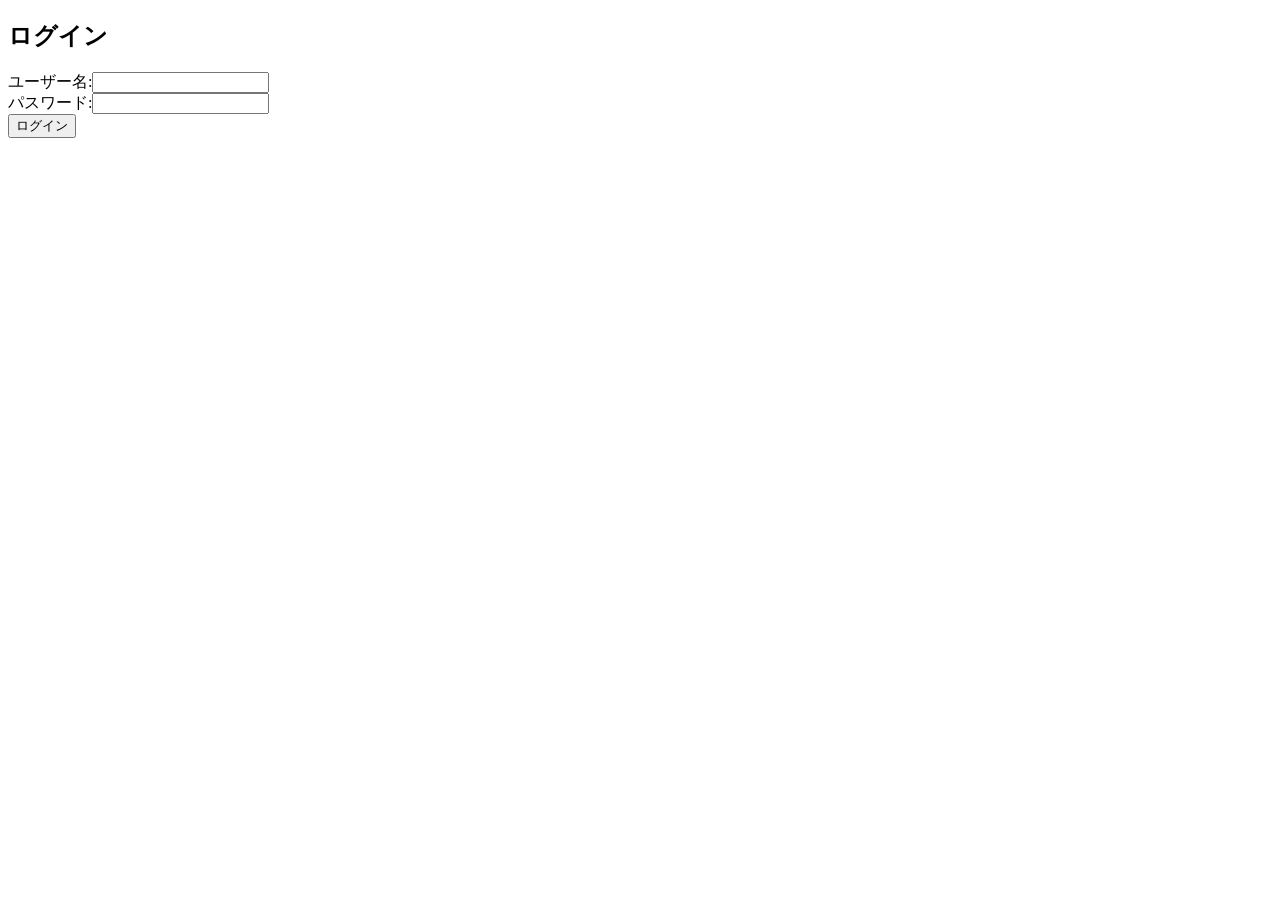
<file: src/main/resources/templates/login.html>
<!-- src/main/resources/templates/login.html -->
<!DOCTYPE html>
<html xmlns:th="http://www.thymeleaf.org">
<head>
  <meta charset="UTF-8">
  <title>ログイン</title>
</head>
<body>
  <h2>ログイン</h2>
  <form th:action="@{/login}" method="post">
    <div><label>ユーザー名:<input type="text" name="username"/></label></div>
    <div><label>パスワード:<input type="password" name="password"/></label></div>
    <div><button type="submit">ログイン</button></div>
  </form>
</body>
</html>
</file>
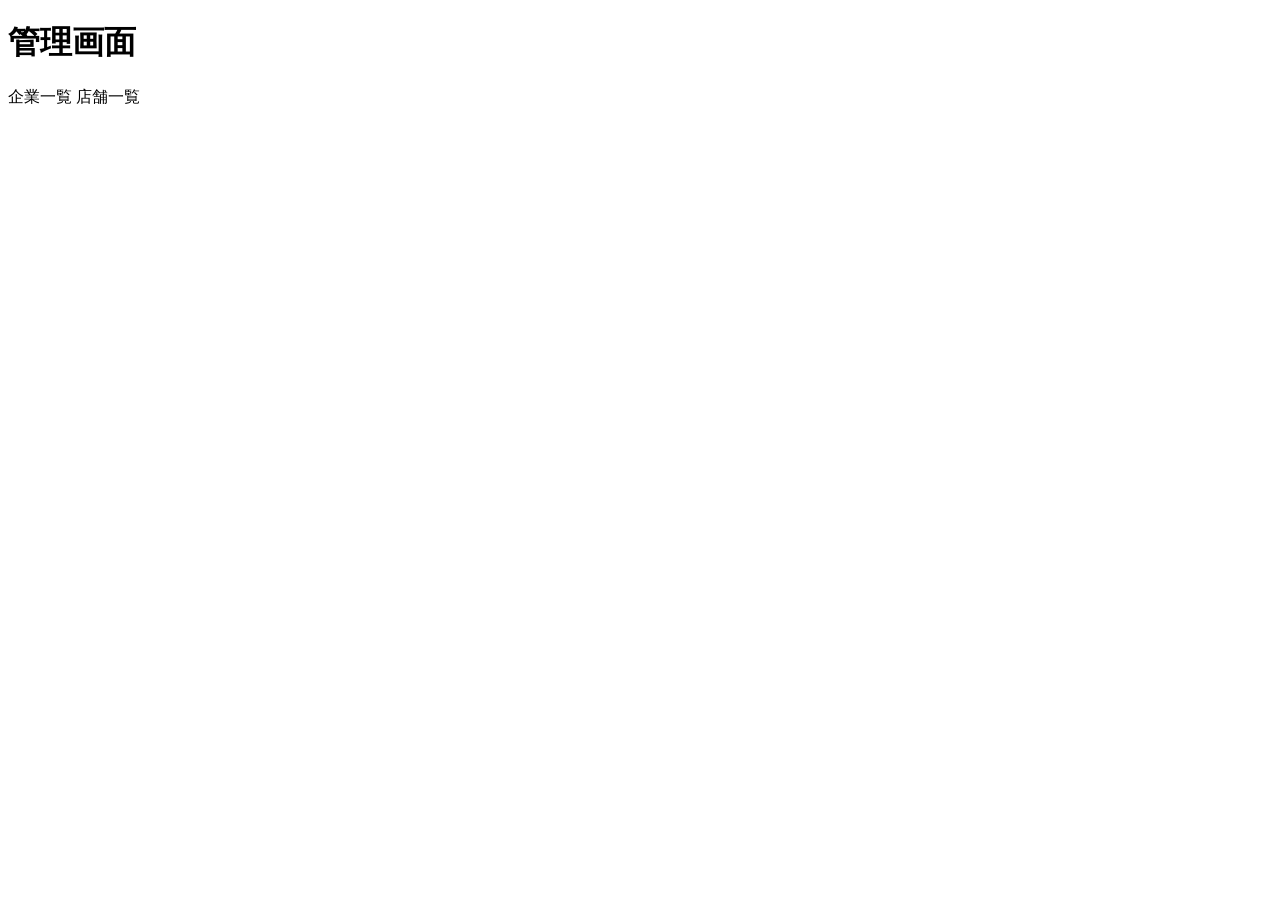
<file: src/main/resources/templates/admin/adminhome.html>
<!DOCTYPE html>
<html xmlns:th="https://www.thymeleaf.org" xmlns:sec="http://www.thymeleaf.org/extras/spring-security">
<head>
    <title>管理画面トップ</title>
    
    <th:block th:replace="~{fragment/fragment :: meta}"></th:block>
    
    <th:block th:replace="~{fragment/fragment :: styles}"></th:block>
</head>
<body>
		<!-- ヘッダー -->
	<div th:replace="~{fragment/fragment :: header}"></div>
	
    <div class="container mt-4">
        <h1 class="mb-4 text-center">管理画面</h1>
        <div class="list-group">
            <!-- 企業一覧遷移へのリンク -->
            <a th:href="@{/admin/company}" class="list-group-item list-group-item-action">企業一覧</a>
            <!-- 店舗一覧遷移へのリンク -->
            <a th:href="@{/admin/shop}" class="list-group-item list-group-item-action">店舗一覧</a>
            <!-- 広告管理画面 -->
        </div>
    </div>
    
	<!-- フッター -->
	<div th:replace="~{fragment/fragment :: footer}"></div>
	</div>
					 	
	<!-- Bootstrap -->
	<div th:replace="~{fragment/fragment :: scripts}"></div>
</body>
</html>
</file>
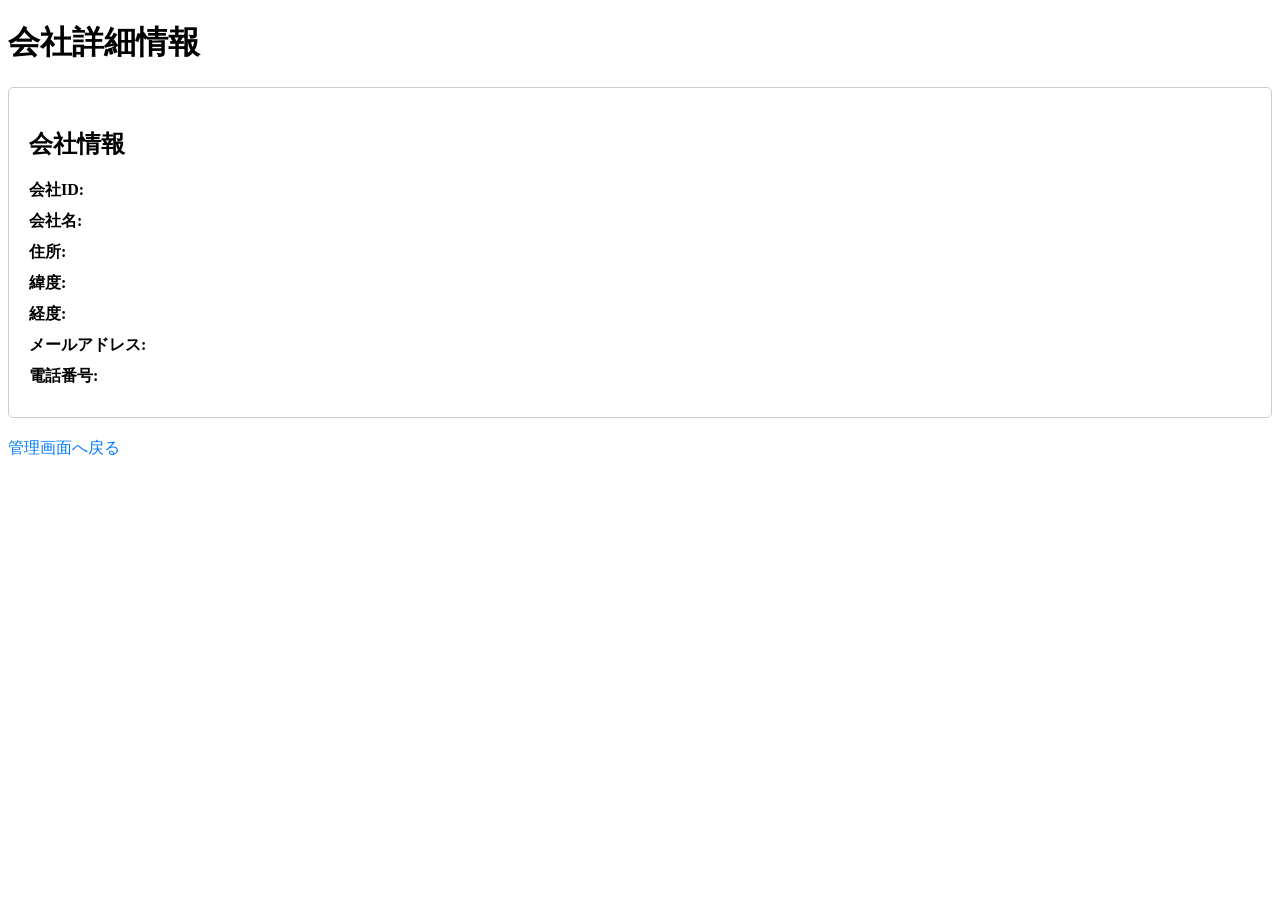
<file: src/main/resources/templates/company/companydetail.html>
<!DOCTYPE html>
<html xmlns:th="https://www.thymeleaf.org" xmlns:sec="http://www.thymeleaf.org/extras/spring-security">

<head>
	<title>会社情報詳細ページ</title>
  
    <th:block th:replace="~{fragment/fragment :: meta}"></th:block>
    
    <th:block th:replace="~{fragment/fragment :: styles}"></th:block>
	<style>
        .detail-section {
            border: 1px solid #ccc;
            padding: 20px;
            margin-bottom: 20px;
            border-radius: 5px;
        }
        .detail-section p {
            margin: 10px 0;
        }
        .detail-section strong {
            display: inline-block;
            width: 150px;
        }
                a {
            text-decoration: none;
            color: #007BFF;
        }
        a:hover {
            text-decoration: underline;
        }
	</style>
</head>
<body>
	<!-- ヘッダー -->
	<div th:replace="~{fragment/fragment :: header}"></div>
	
	<main>
		<div class="container pt-4 pb-5 container">
		    <div class="row justify-content-center">
		    	<div class="col-xxl-9 col-xl-10 col-lg-11">
	
	 <h1 class="mb-4 text-center">会社詳細情報</h1>
	 
	 <!-- 会員情報 
	 <div class="detail-section">
		 <h2>会員情報</h2>
		 <p><strong>会員ID:</strong> <span th:text="${shopDetail.memberId}"></span></p>
		 <p><strong>ユーザー名:</strong> <span th:text="${shopDetail.memberName}"></span></p>
		 <p><strong>メールアドレス:</strong> <span th:text="${shopDetail.memberEmail}"></span></p>
	 </div>　-->
	 
	 <!-- 店舗情報 -->
	 <div class="detail-section">
		<h2>会社情報</h2>
		<p><strong>会社ID:</strong> <span th:text="${companyDetail.companyId}"></span></p>
        <p><strong>会社名:</strong> <span th:text="${companyDetail.companyName}"></span></p>
        <p><strong>住所:</strong> <span th:text="${companyDetail.address}"></span></p>
        <p><strong>緯度:</strong> <span th:text="${companyDetail.latitude}"></span></p>
        <p><strong>経度:</strong> <span th:text="${companyDetail.longitude}"></span></p>
        <p><strong>メールアドレス:</strong> <span th:text="${companyDetail.contactEmail}"></span></p>
        <p><strong>電話番号:</strong> <span th:text="${companyDetail.phoneNumber}"></span></p>
	</div>
	 
	<!-- 戻るボタン -->
	<div>
		<a th:href="@{/company/companyhome}">管理画面へ戻る</a>
	</div>
	
	</div>
    </div>
    </main>
	
	<!-- フッター -->
    <div th:replace="~{fragment/fragment :: footer}"></div>
    
    <!-- Bootstrap -->
    <div th:replace="~{fragment/fragment :: scripts}"></div>
</body>
</html>
</file>
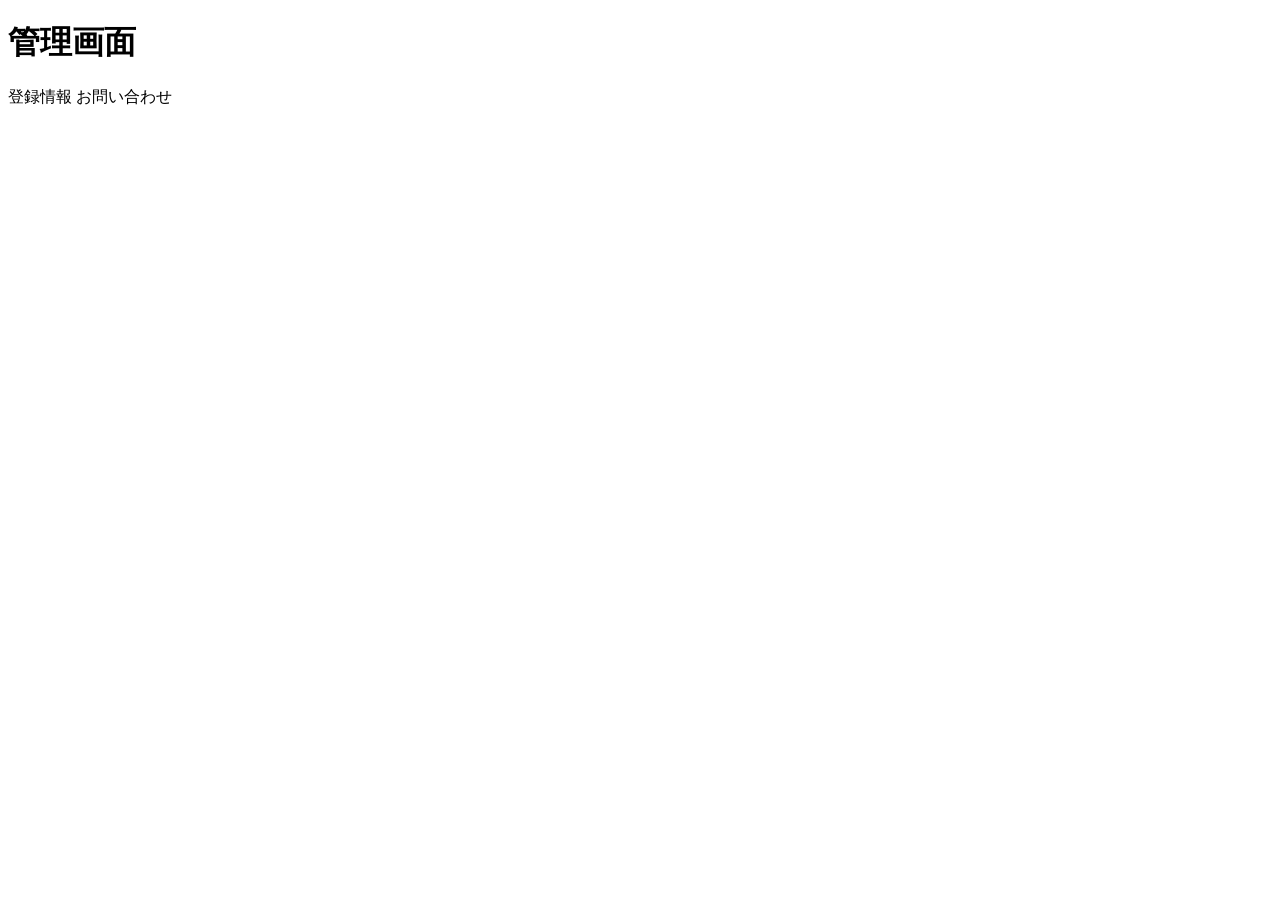
<file: src/main/resources/templates/company/companyhome.html>
<!DOCTYPE html>
<html xmlns:th="https://www.thymeleaf.org" xmlns:sec="http://www.thymeleaf.org/extras/spring-security">
<head>
    <title>管理画面</title>
    
    <th:block th:replace="~{fragment/fragment :: meta}"></th:block>
    
    <th:block th:replace="~{fragment/fragment :: styles}"></th:block>
</head>
<body>
	
	<!-- ヘッダー -->
	<div th:replace="~{fragment/fragment :: header}"></div>
	
    <div class="container mt-4">
        <h1 class="mb-4 text-center">管理画面</h1>
        <div class="list-group">
            <!-- 企業一覧遷移へのリンク -->
            <a th:href="@{/company/companydetail}" class="list-group-item list-group-item-action">登録情報</a>
            <!-- 店舗一覧遷移へのリンク -->
            <a th:href="@{/admin/shop}" class="list-group-item list-group-item-action">お問い合わせ</a>
            <!-- 広告管理画面 -->
        </div>
    </div>
    
	<!-- フッター -->
	<div th:replace="~{fragment/fragment :: footer}"></div>
	</div>
					 	
	<!-- Bootstrap -->
	<div th:replace="~{fragment/fragment :: scripts}"></div>
</body>
</html>
</file>
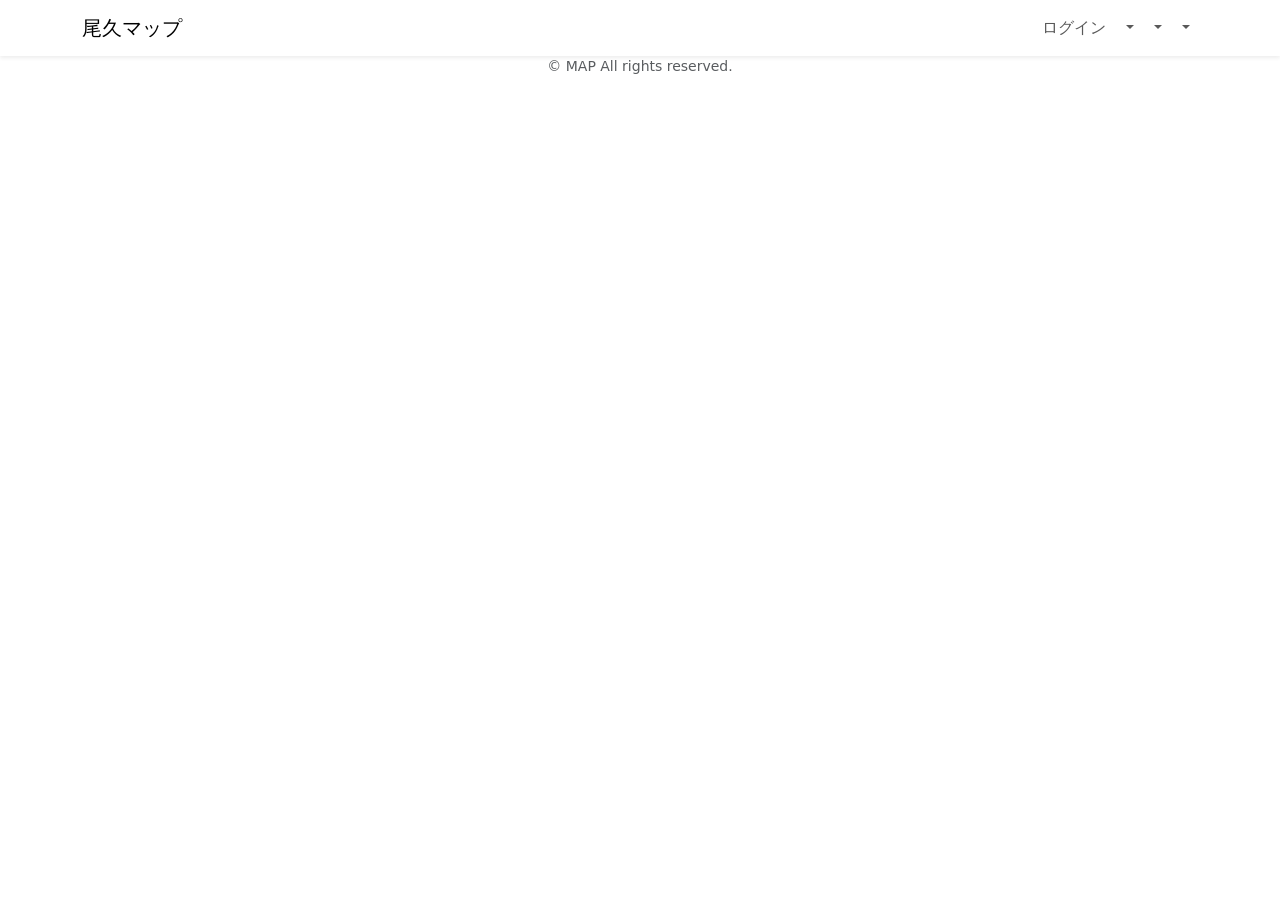
<file: src/main/resources/templates/fragment/fragment.html>
<!DOCTYPE html>
<html xmlns:th="https://www.thymeleaf.org" xmlns:sec="http://www.thymeleaf.org/extras/spring-security">
	<head>
		<title>部品化用のHTMLファイル</title> 
		
		<!-- meta要素の部品化 -->
       	<div th:fragment="meta" th:remove="tag">
			<meta charset="UTF-8">
         	<meta name="viewport" content="width=device-width, initial-scale=1">
       	</div>
       	
       	<!-- link要素の部品化 -->
        <div th:fragment="styles" th:remove="tag">
     	
	     	<!-- Bootstrap -->
	        <link href="https://cdn.jsdelivr.net/npm/bootstrap@5.2.3/dist/css/bootstrap.min.css" rel="stylesheet" integrity="sha384-rbsA2VBKQhggwzxH7pPCaAqO46MgnOM80zW1RWuH61DGLwZJEdK2Kadq2F9CUG65" crossorigin="anonymous">
	
	        <!-- Google Fonts -->
	        <link rel="preconnect" href="https://fonts.googleapis.com">
	        <link rel="preconnect" href="https://fonts.gstatic.com" crossorigin>
	        <link href="https://fonts.googleapis.com/css2?family=Noto+Sans+JP:wght@400;500&display=swap" rel="stylesheet">
	        
	        <link th:href="@{/css/style.css}" rel="stylesheet" >
       	</div>
	</head>
	<body>
		<!-- ヘッダーの部品化 -->
		<div th:fragment="header" th:remove="tag">
        	<nav class="navbar navbar-expand-md navbar-light bg-white shadow-sm navbar">
            	<div class="container">
                	<a class="navbar-brand" th:href="@{/}">                        
                    	尾久マップ                    
                   	</a>        
                   	
                   	<button class="navbar-toggler" type="button" data-bs-toggle="collapse" data-bs-target="#navbarSupportedContent" aria-controls="navbarSupportedContent" aria-expanded="false" aria-label="Toggle navigation">
                        <span class="navbar-toggler-icon"></span>
                    </button>
                    
                    <div class="collapse navbar-collapse" id="navbarSupportedContent">                                    
                        <ul class="navbar-nav ms-auto">    
                            <!-- 未ログインであれば表示する -->
                            <li class="nav-item" sec:authorize="isAnonymous()">
                                <a class="nav-link" th:href="@{/login}">ログイン</a>
                            </li>           
                                
                            <!-- 管理者であれば表示する -->    
                            <li class="nav-item dropdown" sec:authorize="hasRole('ROLE_ADMIN')">
                                <a id="navbarDropdownAdmin" class="nav-link dropdown-toggle" href="#" role="button" data-bs-toggle="dropdown" aria-haspopup="true" aria-expanded="false" v-pre>
                                    <span sec:authentication="name"></span>
                                </a>
        
                                <div class="dropdown-menu dropdown-menu-end" aria-labelledby="hasRole('ROLE_ADMIN')">                                                                                            
                                    <a class="dropdown-item dropdown-item" th:href="@{/admin/home}">管理画面</a>                                                                                                     
                                                              
                                    <div class="dropdown-divider"></div>
                                    
                                    <a class="dropdown-item dropdown-item" th:href="@{/logout}" onclick="event.preventDefault(); document.getElementById('logout-form').submit();">
                                        ログアウト
                                    </a>
                                    <form class="d-none" id="logout-form" th:action="@{/logout}" method="post"></form> 
                                </div>
                            </li>
                            
                            <!-- shopであれば表示する -->    
                            <li class="nav-item dropdown" sec:authorize="hasRole('ROLE_SHOP')">
                                <a id="navbarDropdownshop" class="nav-link dropdown-toggle" role="button" data-bs-toggle="dropdown" aria-haspopup="true" aria-expanded="false" v-pre>
                                    <span sec:authentication="name"></span>
                                </a>
        
                                <div class="dropdown-menu dropdown-menu-end" aria-labelledby="hasRole('ROLE_SHOP')">                                                                                            
                                    <a class="dropdown-item dropdown-item" th:href="@{/shop/home}">管理画面</a>                                                                                                     
                                                              
                                    <div class="dropdown-divider"></div>
                                    
                                    <a class="dropdown-item dropdown-item" th:href="@{/logout}" onclick="event.preventDefault(); document.getElementById('logout-form').submit();">
                                        ログアウト
                                    </a>
                                    <form class="d-none" id="logout-form" th:action="@{/logout}" method="post"></form> 
                                </div>
                            </li>
                            
                            <!-- companyであれば表示する -->    
                            <li class="nav-item dropdown" sec:authorize="hasRole('ROLE_COMPANY')">
                                <a id="navbarDropdownCompany" class="nav-link dropdown-toggle" role="button" data-bs-toggle="dropdown" aria-haspopup="true" aria-expanded="false" v-pre>
                                    <span sec:authentication="name"></span>
                                </a>
        
                                <div class="dropdown-menu dropdown-menu-end" aria-labelledby="hasRole('ROLE_COMPANY')">                                                                                            
                                    <a class="dropdown-item dropdown-item" th:href="@{/company/companyhome}">管理画面</a>                                                                                                     
                                                              
                                    <div class="dropdown-divider"></div>
                                    
                                    <a class="dropdown-item dropdown-item" th:href="@{/logout}" onclick="event.preventDefault(); document.getElementById('logout-form').submit();">
                                        ログアウト
                                    </a>
                                    <form class="d-none" id="logout-form" th:action="@{/logout}" method="post"></form> 
                                </div>
                            </li>                           
                        </ul>       
                    </div>                                                                    
               	</div>
           	</nav>
       	</div>
		
		<!-- フッターの部品化 -->
		<div th:fragment="footer" th:remove="tag">
           <footer>
               <div class="d-flex justify-content-center align-items-center h-100">
                   <p class="text-center text-muted small mb-0">&copy; MAP All rights reserved.</p>      
               </div>                 
           </footer>
       </div>
       
       <!-- script要素の部品化 -->
       <div th:fragment="scripts" th:remove="tag">
           <!-- Bootstrap -->
           <script src="https://cdn.jsdelivr.net/npm/bootstrap@5.2.3/dist/js/bootstrap.bundle.min.js" integrity="sha384-kenU1KFdBIe4zVF0s0G1M5b4hcpxyD9F7jL+jjXkk+Q2h455rYXK/7HAuoJl+0I4" crossorigin="anonymous"></script>
       </div>
            
	</body>
</html>
</file>
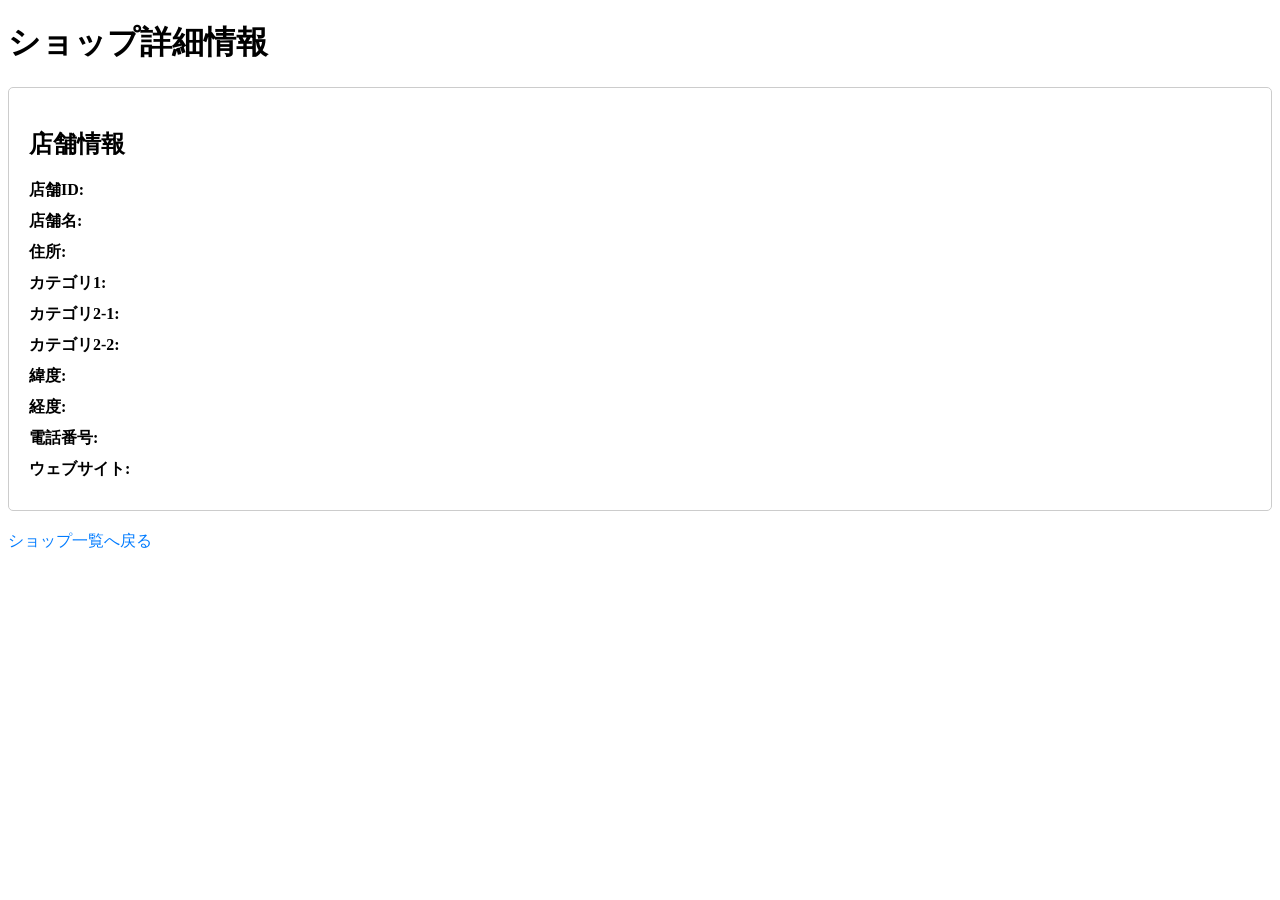
<file: src/main/resources/templates/shop/shopdetail.html>
<!DOCTYPE html>
<html xmlns:th="https://www.thymeleaf.org" xmlns:sec="http://www.thymeleaf.org/extras/spring-security">
<head>
	<title>ショップ詳細ページ</title>
  
    <th:block th:replace="~{fragment/fragment :: meta}"></th:block>
    
    <th:block th:replace="~{fragment/fragment :: styles}"></th:block>
	<style>
        .detail-section {
            border: 1px solid #ccc;
            padding: 20px;
            margin-bottom: 20px;
            border-radius: 5px;
        }
        .detail-section p {
            margin: 10px 0;
        }
        .detail-section strong {
            display: inline-block;
            width: 150px;
        }
                a {
            text-decoration: none;
            color: #007BFF;
        }
        a:hover {
            text-decoration: underline;
        }
	</style>
</head>
<body>
	<!-- ヘッダー -->
	<div th:replace="~{fragment/fragment :: header}"></div>
	
	<main>
		<div class="container pt-4 pb-5 container">
		    <div class="row justify-content-center">
		    	<div class="col-xxl-9 col-xl-10 col-lg-11">
	
	 <h1 class="mb-4 text-center">ショップ詳細情報</h1>
	 
	 <!-- 会員情報 
	 <div class="detail-section">
		 <h2>会員情報</h2>
		 <p><strong>会員ID:</strong> <span th:text="${shopDetail.memberId}"></span></p>
		 <p><strong>ユーザー名:</strong> <span th:text="${shopDetail.memberName}"></span></p>
		 <p><strong>メールアドレス:</strong> <span th:text="${shopDetail.memberEmail}"></span></p>
	 </div>　-->
	 
	 <!-- 店舗情報 -->
	 <div class="detail-section">
		<h2>店舗情報</h2>
		<p><strong>店舗ID:</strong> <span th:text="${shopDetail.shopId}"></span></p>
		<p><strong>店舗名:</strong> <span th:text="${shopDetail.shopName}"></span></p>
		<p><strong>住所:</strong> <span th:text="${shopDetail.address}"></span></p>
		<p><strong>カテゴリ1:</strong> <span th:text="${shopDetail.category1}"></span></p>
		<p><strong>カテゴリ2-1:</strong> <span th:text="${shopDetail.category2_1}"></span></p>
		<p><strong>カテゴリ2-2:</strong> <span th:text="${shopDetail.category2_2}"></span></p>
		<p><strong>緯度:</strong> <span th:text="${shopDetail.latitude}"></span></p>
		<p><strong>経度:</strong> <span th:text="${shopDetail.longitude}"></span></p>
		<p><strong>電話番号:</strong> <span th:text="${shopDetail.phoneNumber}"></span></p>
		<p>
			<strong>ウェブサイト:</strong>
			<a th:href="${shopDetail.website}" th:text="${shopDetail.website}" target="_blank"></a>
		</p>
	 </div>
	 
	<!-- 戻るボタン -->
	<div>
		<a th:href="@{/shop}">ショップ一覧へ戻る</a>
	</div>
	
	</div>
    </div>
    </main>
	
	<!-- フッター -->
    <div th:replace="~{fragment/fragment :: footer}"></div>
    
    <!-- Bootstrap -->
    <div th:replace="~{fragment/fragment :: scripts}"></div>
</body>
</html>
</file>
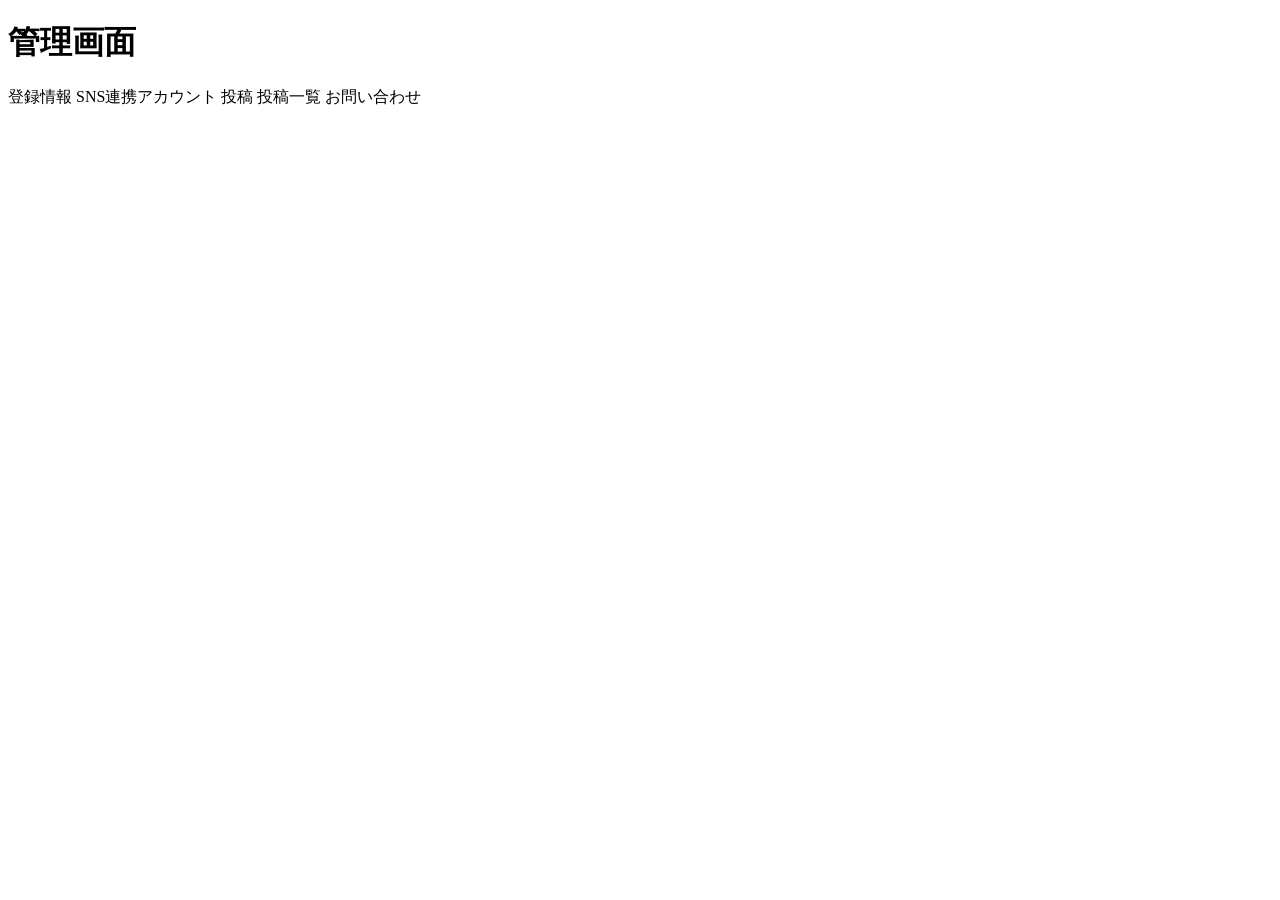
<file: src/main/resources/templates/shop/shophome.html>
<!DOCTYPE html>
<html xmlns:th="https://www.thymeleaf.org" xmlns:sec="http://www.thymeleaf.org/extras/spring-security">
<head>
    <title>管理画面トップ</title>
    
    <th:block th:replace="~{fragment/fragment :: meta}"></th:block>
    
    <th:block th:replace="~{fragment/fragment :: styles}"></th:block>
</head>
<body>
		<!-- ヘッダー -->
	<div th:replace="~{fragment/fragment :: header}"></div>
	
    <div class="container mt-4">
        <h1 class="mb-4 text-center">管理画面</h1>
        <div class="list-group">
            <!-- 登録情報遷移へのリンク -->
            <a th:href="@{/shop/shopdetail}" class="list-group-item list-group-item-action">登録情報</a>
            <!-- SNS連携アカウント遷移へのリンク -->
            <a th:href="@{/shop/s}" class="list-group-item list-group-item-action">SNS連携アカウント</a>
            <!-- 投稿遷移へのリンク -->
            <a th:href="@{/shop/s}" class="list-group-item list-group-item-action">投稿</a>
            <!-- 投稿一覧遷移へのリンク -->
            <a th:href="@{/shop/s}" class="list-group-item list-group-item-action">投稿一覧</a>
            <!-- お問い合わせ遷移へのリンク -->
            <a th:href="@{/shop/s}" class="list-group-item list-group-item-action">お問い合わせ</a>
        </div>
    </div>
    
	<!-- フッター -->
	<div th:replace="~{fragment/fragment :: footer}"></div>
	</div>
					 	
	<!-- Bootstrap -->
	<div th:replace="~{fragment/fragment :: scripts}"></div>
</body>
</html>
</file>
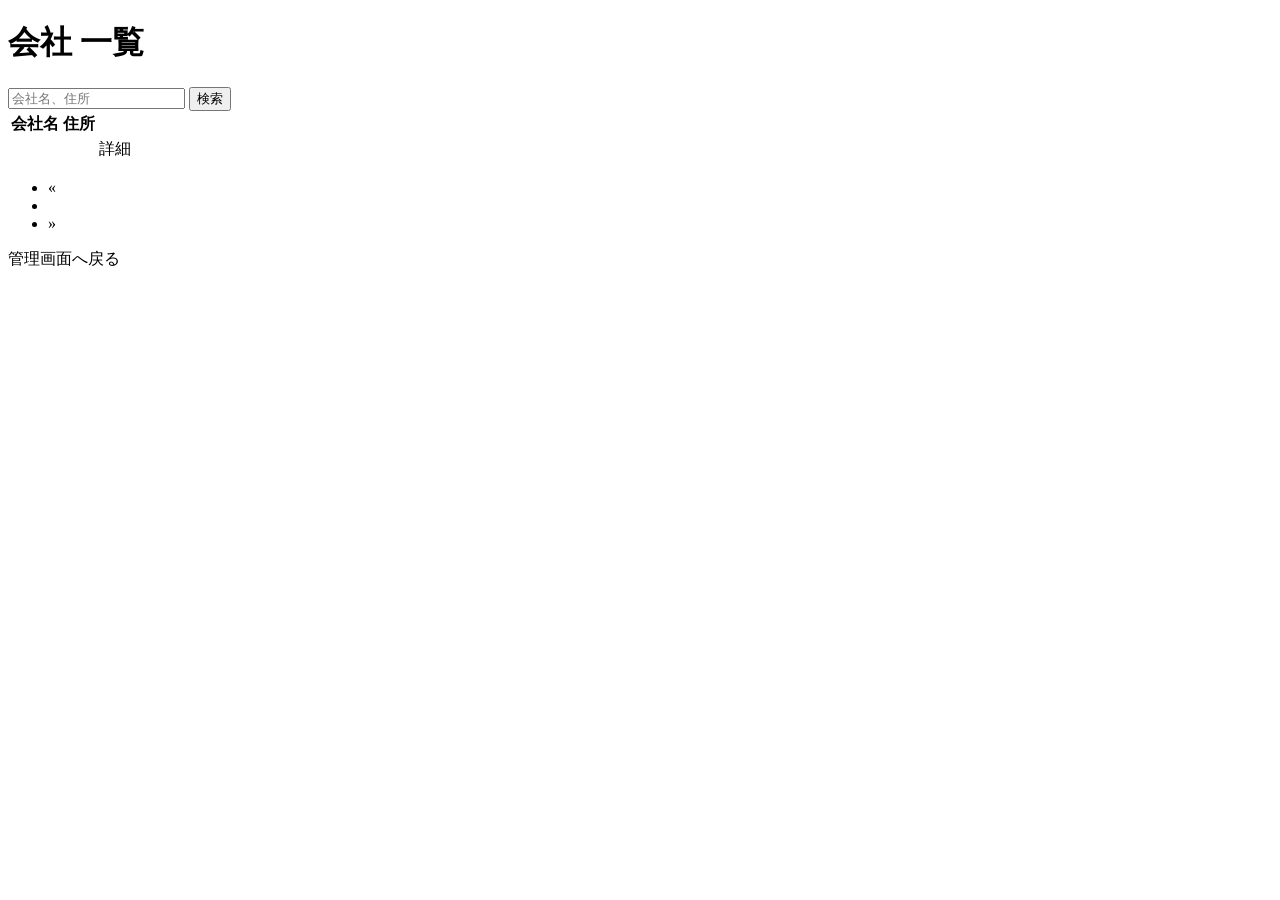
<file: src/main/resources/templates/admin/company/companylist.html>
<!DOCTYPE html>
<html xmlns:th="https://www.thymeleaf.org" xmlns:sec="http://www.thymeleaf.org/extras/spring-security">
<head>
    <title>会社一覧</title>
    
    <th:block th:replace="~{fragment/fragment :: meta}"></th:block>
    
    <th:block th:replace="~{fragment/fragment :: styles}"></th:block>
</head>
<body>
	<div class="wrapper">
		
	<!-- ヘッダー -->
	<div th:replace="~{fragment/fragment :: header}"></div>
	
	<main>
		<div class="container pt-4 pb-5 container">
		    <div class="row justify-content-center">
		    	<div class="col-xxl-9 col-xl-10 col-lg-11">
					
				    <h1 class="mb-4 text-center">会社 一覧</h1>
				    
					<!-- 検索フォーム -->
				    <form method="get" class="w-100 mb-3" th:action="@{/admin/company}">
						<div class="input-group">
						    <input type="text" class="form-control search-input" name="search2" th:value="${search2}" placeholder="会社名、住所">
							<button type="submit" class="btn text-white shadow-sm search-btn">検索</button>
  						</div>
  					</form>
				
					<!-- 一覧表示 -->
				    <table class="table">
				        <thead>
				            <tr>
				                <!-- <th>会員名</th>-->
				                <th scope="col">会社名</th>
				                <th scope="col">住所</th>
				                <!-- <th>Emailアドレス</th>
				                <th>電話番号</th> -->
				                <th scope="col"></th>
				            </tr>
				        </thead>
				        <tbody>
				            <tr th:each="company : ${companiesPage}">
				                <!-- <td th:text="${company.memberName}"></td>
				                <td>
				                    会社名をクリックすると詳細画面（/admin/company/show/{companyId}）へ遷移 
				                    <a th:href="@{'/admin/company/show/' + ${company.companyId}}"
				                       th:text="${company.companyName}"></a>
				                </td> -->
				                <td th:text="${company.companyName}"></td>
				                <td th:text="${company.address}"></td>
				                <!-- <td th:text="${company.contactEmail}"></td>
				                <td th:text="${company.phoneNumber}"></td> -->
				                <td><a th:href="@{'/admin/company/show/' + ${company.companyId}}">詳細</a></td> 
				            </tr>
				        </tbody>
				    </table></div></div>
				    
				    <!-- ページ数が1ページ以上の場合にのみページネーションを表示 -->
				    <div th:if="${companiesPage.getTotalPages() > 1}" class="d-flex justify-content-center">
						
						<nav aria-label="Page navigation">
						    <ul class="pagination">
								<!-- 前のページボタン -->
						        <li class="page-item　disabled" th:classappend="${companiesPage.hasPrevious()} ? '' : 'disabled'">
						            <a class="page-link" th:href="@{/admin/company(page=${companiesPage.number - 1})}" aria-label="Previous">
						                <span aria-hidden="true">&laquo;</span>
						            </a>
						        </li>
						        
						        <!-- 各ページ番号 -->
						        <li class="page-item　active" th:each="i : ${#numbers.sequence(0, companiesPage.totalPages - 1)}"
						            th:classappend="${companiesPage.number == i} ? 'active'">
						            <a class="page-link" th:href="@{/admin/company(page=${i})}" th:text="${i + 1}"></a>
						        </li>
						        
						        <!-- 次のページボタン -->
						        <li class="page-item" th:classappend="${companiesPage.hasNext()} ? '' : 'disabled'">
						            <a class="page-link" th:href="@{/admin/company(page=${companiesPage.number + 1})}" aria-label="Next">
						                <span aria-hidden="true">&raquo;</span>
						            </a>
						        </li>
						    </ul>
				 		</nav>
				 	</div>
 	
 	      			<!-- 戻るボタン -->
					<div>
						<a th:href="@{/admin/home}">管理画面へ戻る</a>
					</div>　
				
			
		</div>
	</main>
	
	<!-- フッター -->
	<div th:replace="~{fragment/fragment :: footer}"></div>
	</div>
					 	
	<!-- Bootstrap -->
	<div th:replace="~{fragment/fragment :: scripts}"></div>
</body>
</html>
</file>
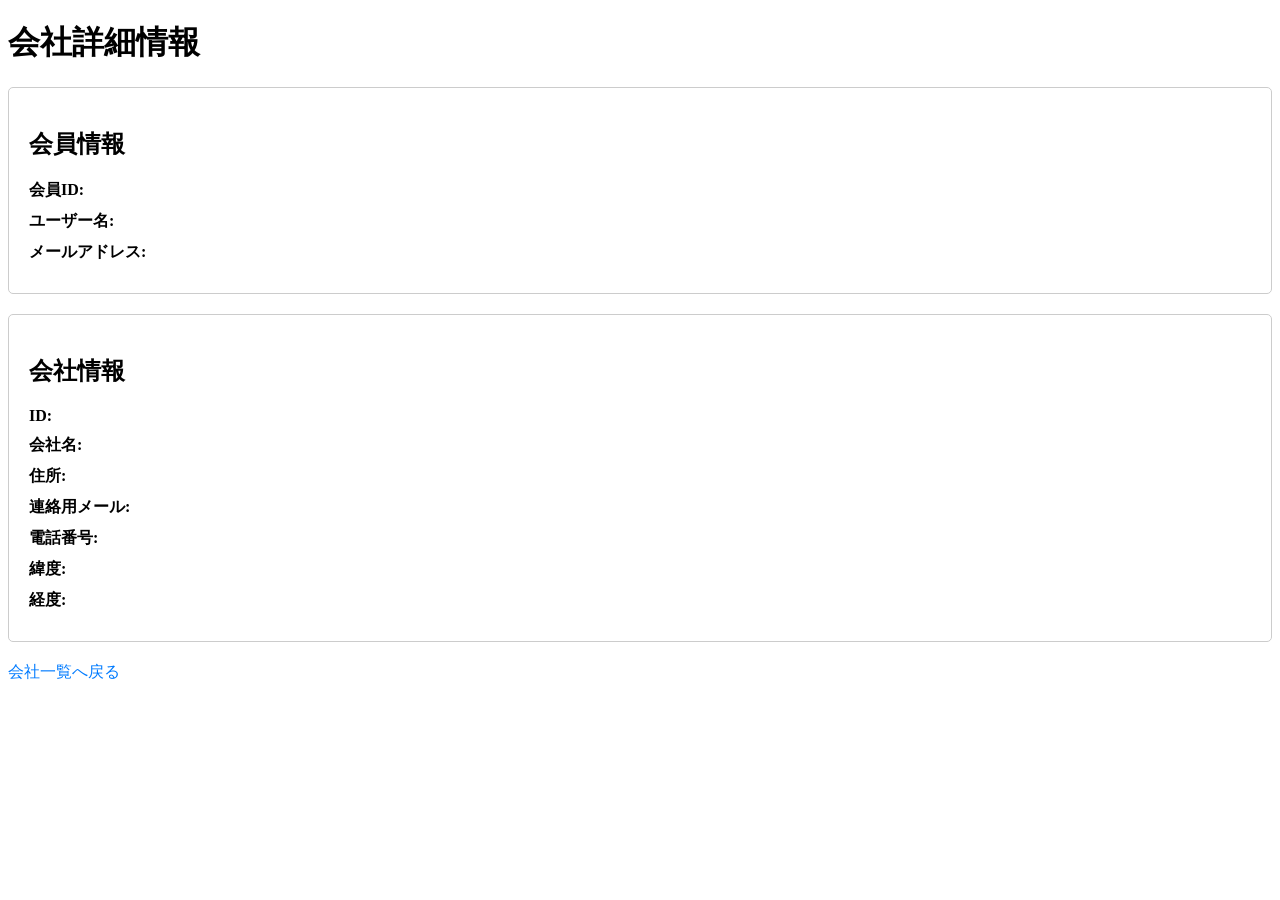
<file: src/main/resources/templates/admin/company/show.html>
<!DOCTYPE html>
<html xmlns:th="https://www.thymeleaf.org" xmlns:sec="http://www.thymeleaf.org/extras/spring-security">

    <head>
	<title>会社詳細ページ</title>
	
    <th:block th:replace="~{fragment/fragment :: meta}"></th:block>
    
    <th:block th:replace="~{fragment/fragment :: styles}"></th:block>
	
    <style>
        .detail-section {
            border: 1px solid #ccc;
            padding: 20px;
            margin-bottom: 20px;
            border-radius: 5px;
        }
        .detail-section p {
            margin: 10px 0;
        }
        .detail-section strong {
            display: inline-block;
            width: 150px;
        }
        a {
            text-decoration: none;
            color: #007BFF;
        }
        a:hover {
            text-decoration: underline;
        }
    </style>
</head>
<body>
	<!-- ヘッダー -->
	<div th:replace="~{fragment/fragment :: header}"></div>
	
		<main>
		<div class="container pt-4 pb-5 container">
		    <div class="row justify-content-center">
		    	<div class="col-xxl-9 col-xl-10 col-lg-11">
	
    <h1 class="mb-4 text-center">会社詳細情報</h1>
    
    <!-- 会員情報 -->
    <div class="detail-section">
        <h2>会員情報</h2>
        <p><strong>会員ID:</strong> <span th:text="${companyDetail.id}"></span></p>
        <p><strong>ユーザー名:</strong> <span th:text="${companyDetail.userName}"></span></p>
        <p><strong>メールアドレス:</strong> <span th:text="${companyDetail.email}"></span></p>
    </div>
    
    <!-- 企業情報 -->
    <div class="detail-section">
        <h2>会社情報</h2>
        <p><strong>ID:</strong> <span th:text="${companyDetail.id}"></span></p>
        <p><strong>会社名:</strong> <span th:text="${companyDetail.companyName}"></span></p>
        <p><strong>住所:</strong> <span th:text="${companyDetail.address}"></span></p>
        <p><strong>連絡用メール:</strong> <span th:text="${companyDetail.email}"></span></p>
        <p><strong>電話番号:</strong> <span th:text="${companyDetail.phoneNumber}"></span></p>
        <p><strong>緯度:</strong> <span th:text="${companyDetail.latitude}"></span></p>
        <p><strong>経度:</strong> <span th:text="${companyDetail.longitude}"></span></p>
    </div>
    
    <!-- 戻るリンク -->
    <div>
        <a th:href="@{/admin/company}">会社一覧へ戻る</a>
    </div>
    
    </div>
    </div>
    </main>
    
    <!-- フッター -->
    <div th:replace="~{fragment/fragment :: footer}"></div>
    
    <!-- Bootstrap -->
    <div th:replace="~{fragment/fragment :: scripts}"></div>
</body>
</html>
</file>
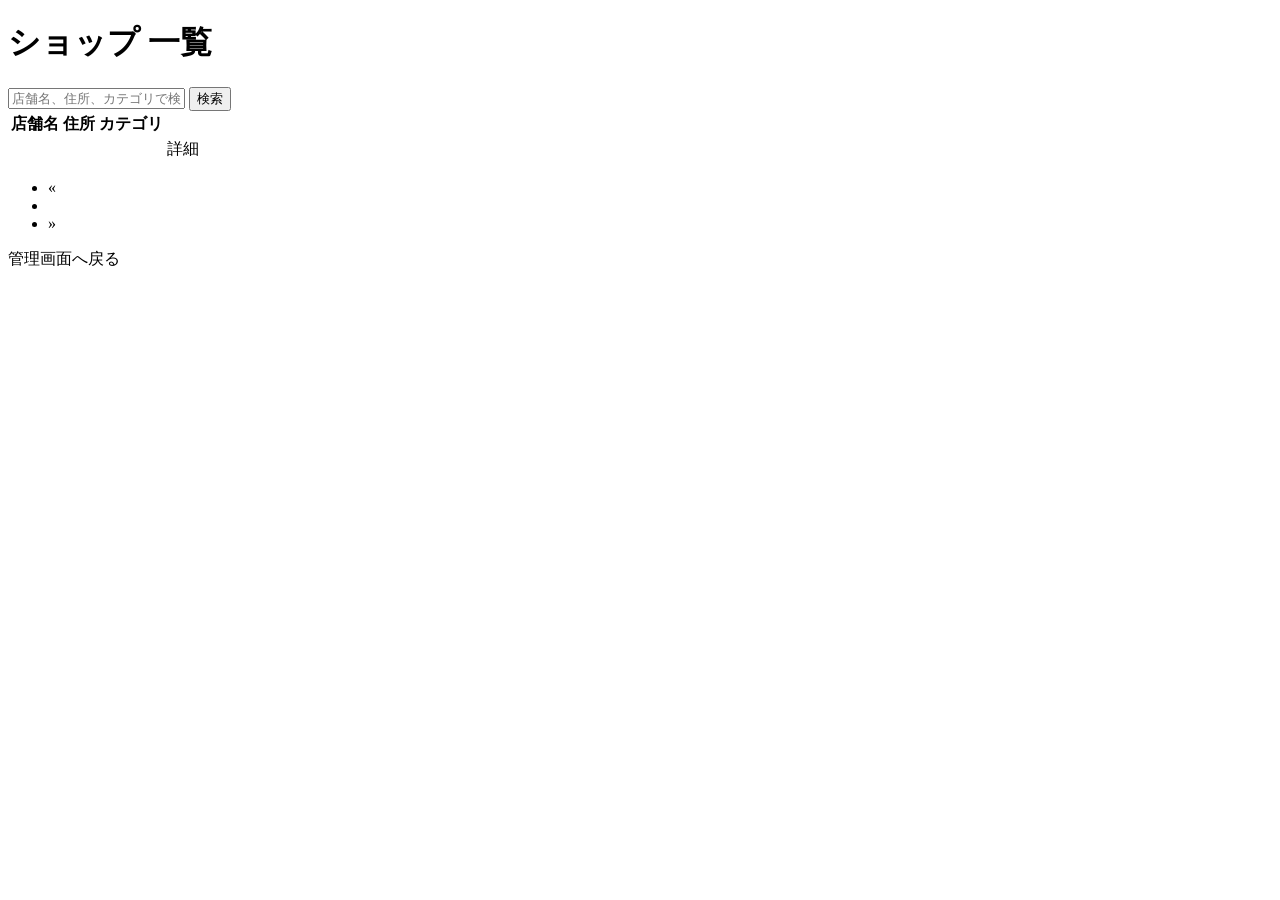
<file: src/main/resources/templates/admin/shop/shoplist.html>
<!DOCTYPE html>
<html xmlns:th="https://www.thymeleaf.org" xmlns:sec="http://www.thymeleaf.org/extras/spring-security">
<head>
    <title>ショップ一覧</title>
    
    <th:block th:replace="~{fragment/fragment :: meta}"></th:block>
    
    <th:block th:replace="~{fragment/fragment :: styles}"></th:block>
</head>
<body>
	<div class="wrapper">
		
	<!-- ヘッダー -->
	<div th:replace="~{fragment/fragment :: header}"></div>
	
	<main>
		<div class="container pt-4 pb-5 container">
		    <div class="row justify-content-center">
		    	<div class="col-xxl-9 col-xl-10 col-lg-11">
					
				    <h1 class="mb-4 text-center">ショップ 一覧</h1>
				    
				    <!-- 検索フォーム -->
				    <form method="get" class="w-100 mb-3" th:action="@{/admin/shop}">
						<div class="input-group">
					        <input type="text" class="form-control search-input" name="search" th:value="${search}" placeholder="店舗名、住所、カテゴリで検索">
					        <button type="submit" class="btn text-white shadow-sm search-btn">検索</button>
						</div>
				    </form>
				
					<!-- 一覧表示 -->
					<table class="table">
						<thead>
							<tr>
						        <th scope="col">店舗名</th>
						        <th scope="col">住所</th>
						        <th scope="col">カテゴリ</th>
						        <th scope="col"></th>
						    </tr>
						</thead>
						<tbody>
							<tr th:each="shop : ${shopsPage}">
							    <td th:text="${shop.shopName}"></td>
							    <td th:text="${shop.address}"></td>
							    <td th:text="${shop.category1}"></td>
							    <td><a th:href="@{'/admin/shop/show/' + ${shop.id}}">詳細</a></td> 
							</tr>
				           <!-- <tr th:each="shop : ${shopsPage}">
				                <td th:text="${shop.memberId}"></td>
				                <td>
				                    shopNameをクリックすると /admin/shop/show/{shopId} へ遷移 
				                    <a th:href="@{'/admin/shop/show/' + ${shop.shopId}}"
				                       th:text="${shop.shopName}"></a>
				                </td>
				                <td th:text="${shop.shopAddress}"></td>
				                <td th:text="${shop.category1}"></td>
				                <td th:text="${shop.phoneNumber}"></td>
				                <td>
				                    <a th:href="${shop.website}" th:text="${shop.website}" target="_blank"></a>
				                </td>
				            </tr> -->
				    	    </tbody>
				    </table>
				</div>
			</div>
				    
				    <!-- ページ数が1ページ以上の場合にのみページネーションを表示 -->
				    <div th:if="${shopsPage.getTotalPages() > 1}" class="d-flex justify-content-center">
				        <nav aria-label="Page navigation">
				            <ul class="pagination">
				                <!-- 前のページボタン -->
				                <li class="page-item" th:classappend="${shopsPage.hasPrevious()} ? '' : 'disabled'">
				                    <a class="page-link" th:href="@{/admin/shop(page=${shopsPage.number - 1})}" aria-label="Previous">
				                        <span aria-hidden="true">&laquo;</span>
				                    </a>
				                </li>
				                <!-- 各ページ番号 -->
				                <li class="page-item" th:each="i : ${#numbers.sequence(0, shopsPage.totalPages - 1)}"
				                    th:classappend="${shopsPage.number == i} ? 'active'">
				                    <a class="page-link" th:href="@{/admin/shop(page=${i})}" th:text="${i + 1}"></a>
				                </li>
				                <!-- 次のページボタン -->
				                <li class="page-item" th:classappend="${shopsPage.hasNext()} ? '' : 'disabled'">
				                    <a class="page-link" th:href="@{/admin/shop(page=${shopsPage.number + 1})}" aria-label="Next">
				                        <span aria-hidden="true">&raquo;</span>
				                    </a>
				                </li>
				            </ul>
				        </nav>
				    </div>
				    
					<!-- 戻るボタン -->
					<div>
    					<a th:href="@{/admin/home}">管理画面へ戻る</a>
  					</div>
    		</div>
	</main>
    
  <!-- フッター -->
	<div th:replace="~{fragment/fragment :: footer}"></div>
	</div>
	<!-- Bootstrap -->
	<div th:replace="~{fragment/fragment :: scripts}"></div>
</body>
</html>
</file>
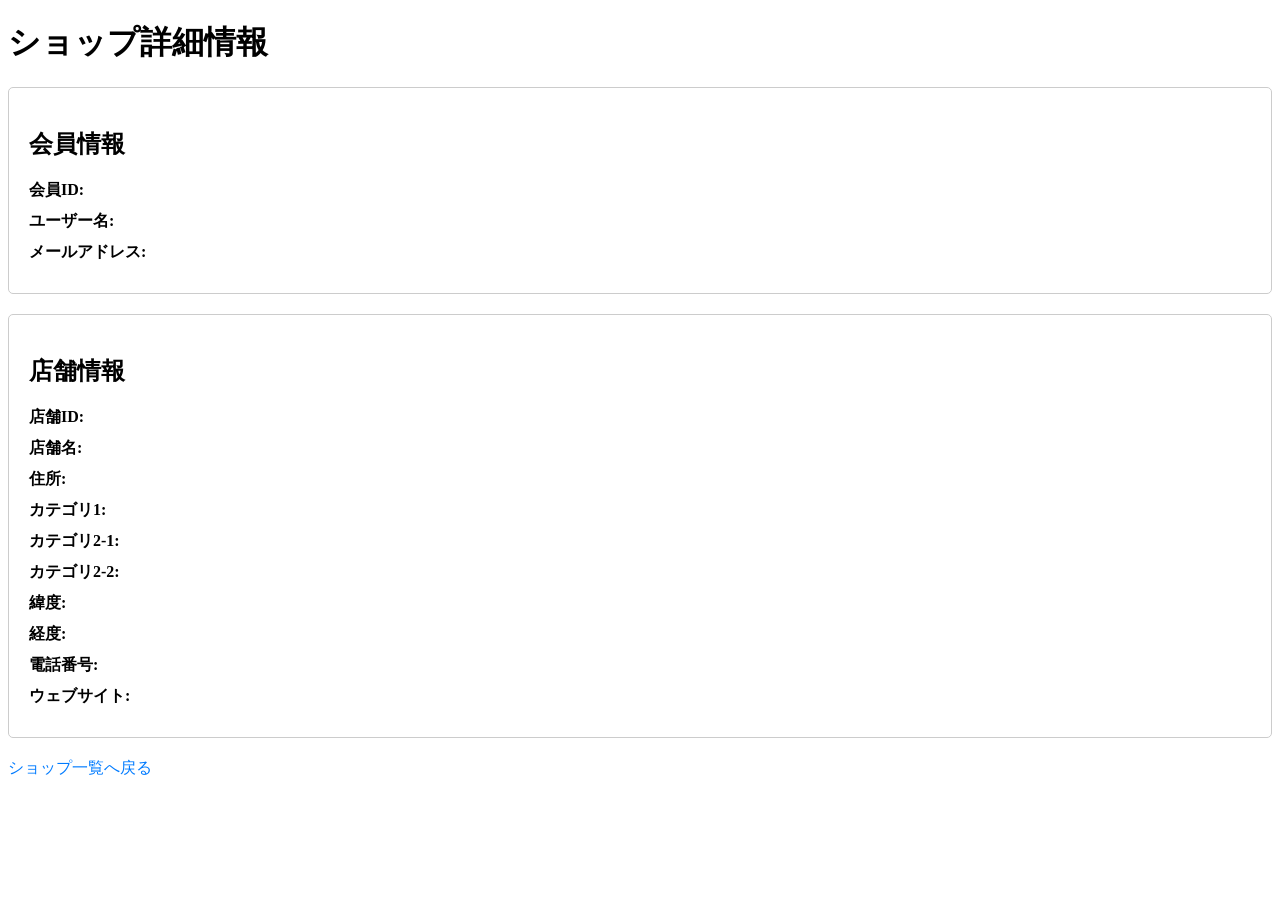
<file: src/main/resources/templates/admin/shop/show.html>
<!DOCTYPE html>
<html xmlns:th="https://www.thymeleaf.org" xmlns:sec="http://www.thymeleaf.org/extras/spring-security">
<head>
	<title>ショップ詳細ページ</title>
  
    <th:block th:replace="~{fragment/fragment :: meta}"></th:block>
    
    <th:block th:replace="~{fragment/fragment :: styles}"></th:block>
	<style>
        .detail-section {
            border: 1px solid #ccc;
            padding: 20px;
            margin-bottom: 20px;
            border-radius: 5px;
        }
        .detail-section p {
            margin: 10px 0;
        }
        .detail-section strong {
            display: inline-block;
            width: 150px;
        }
                a {
            text-decoration: none;
            color: #007BFF;
        }
        a:hover {
            text-decoration: underline;
        }
	</style>
</head>
<body>
	<!-- ヘッダー -->
	<div th:replace="~{fragment/fragment :: header}"></div>
	
	<main>
		<div class="container pt-4 pb-5 container">
		    <div class="row justify-content-center">
		    	<div class="col-xxl-9 col-xl-10 col-lg-11">
	
	 <h1 class="mb-4 text-center">ショップ詳細情報</h1>
	 
	 <!-- 会員情報 -->
	 <div class="detail-section">
		 <h2>会員情報</h2>
		 <p><strong>会員ID:</strong> <span th:text="${shopDetail.id}"></span></p>
		 <p><strong>ユーザー名:</strong> <span th:text="${shopDetail.userName}"></span></p>
		 <p><strong>メールアドレス:</strong> <span th:text="${shopDetail.email}"></span></p>
	 </div>
	 
	 <!-- 店舗情報 -->
	 <div class="detail-section">
		<h2>店舗情報</h2>
		<p><strong>店舗ID:</strong> <span th:text="${shopDetail.id}"></span></p>
		<p><strong>店舗名:</strong> <span th:text="${shopDetail.shopName}"></span></p>
		<p><strong>住所:</strong> <span th:text="${shopDetail.address}"></span></p>
		<p><strong>カテゴリ1:</strong> <span th:text="${shopDetail.category1}"></span></p>
		<p><strong>カテゴリ2-1:</strong> <span th:text="${shopDetail.category2_1}"></span></p>
		<p><strong>カテゴリ2-2:</strong> <span th:text="${shopDetail.category2_2}"></span></p>
		<p><strong>緯度:</strong> <span th:text="${shopDetail.latitude}"></span></p>
		<p><strong>経度:</strong> <span th:text="${shopDetail.longitude}"></span></p>
		<p><strong>電話番号:</strong> <span th:text="${shopDetail.phoneNumber}"></span></p>
		<p>
			<strong>ウェブサイト:</strong>
			<a th:href="${shopDetail.website}" th:text="${shopDetail.website}" target="_blank"></a>
		</p>
	 </div>
	 
	<!-- 戻るボタン -->
	<div>
		<a th:href="@{/admin/shop}">ショップ一覧へ戻る</a>
	</div>
	
	</div>
    </div>
    </main>
	
	<!-- フッター -->
    <div th:replace="~{fragment/fragment :: footer}"></div>
    
    <!-- Bootstrap -->
    <div th:replace="~{fragment/fragment :: scripts}"></div>
</body>
</html>
</file>
